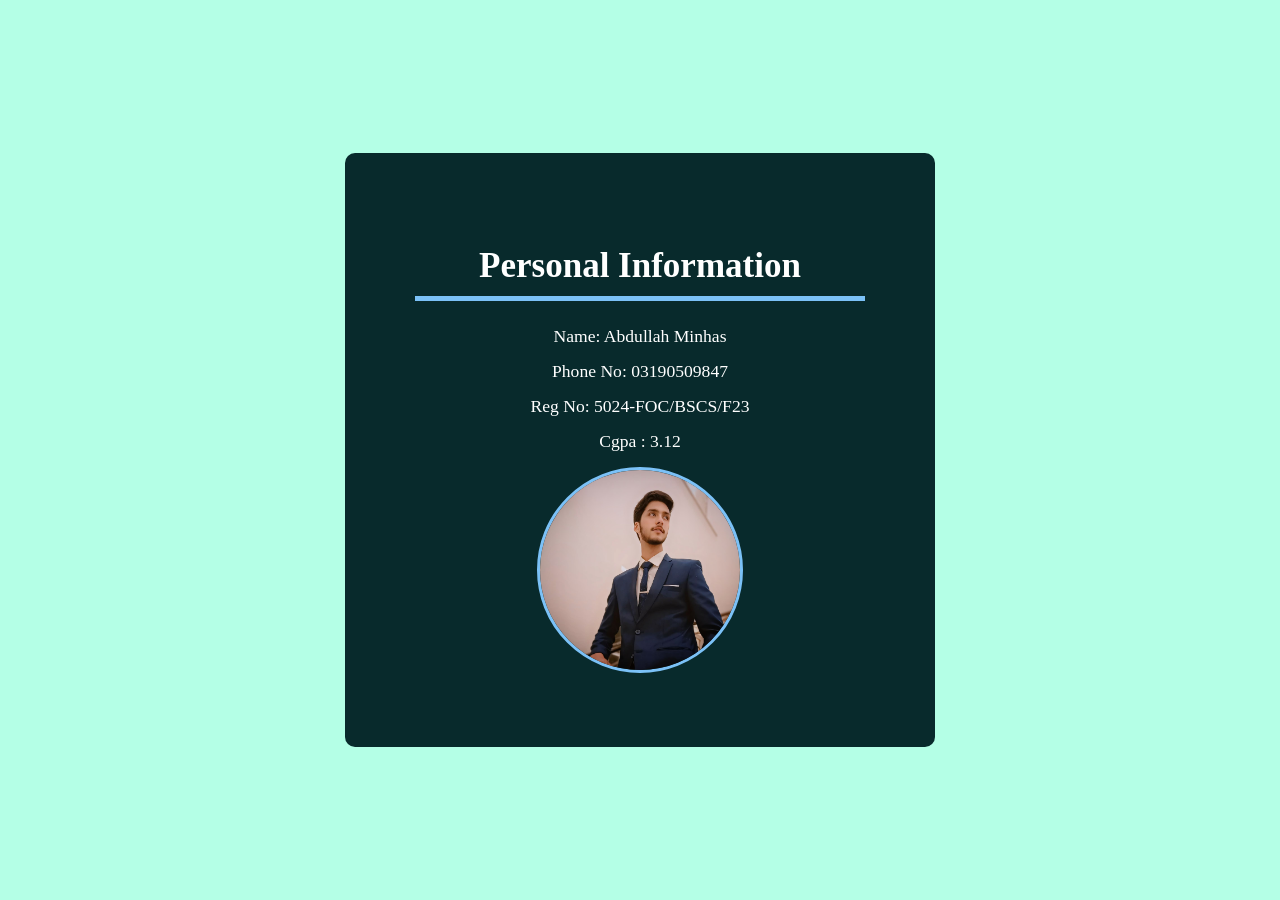
<file: index.html>
<!DOCTYPE html>
<html lang="en">
<head>
    <meta charset="UTF-8">
    <meta name="viewport" content="width=device-width, initial-scale=1.0">
    <title>Web Task 1</title>
    <link rel="stylesheet" href="style.css">
</head>
<body>
    <div class="profile">
    <h1>Personal Information</h1>
    <p>Name: Abdullah Minhas <br>Phone No: 03190509847<br> Reg No: 5024-FOC/BSCS/F23 <br> Cgpa : 3.12 </p>
    <img src="img.jpg" alt="image not found">
    </div>
</body>
</html>
</file>
<file: style.css>
body {
    background-color: #b4ffe6;
    display: flex;
    justify-content: center;
    align-items: center;
    min-height: 100vh;
    margin: 0;
}

.profile {
    background: rgb(8, 42, 44);
    padding: 70px;
    border-radius: 10px;
    text-align: center;
    max-width: 450px;
    width: 100%;
}

h1 {
    color: #ffffff;
    font-size: 35px;
    margin-bottom: 1rem;
    border-bottom: 5px solid #7bc1f7;
    padding-bottom: 10px;
}

p {
    color: #ffffff;
    line-height: 2;
    font-size: 1.1rem;
    margin-bottom: 8px;
}

img {
    width: 200px;
    height: 200px;
    border-radius: 50%; 
    object-fit: cover;
    border: 3px solid #7bc1f7;
    color: #888;
}
</file>
